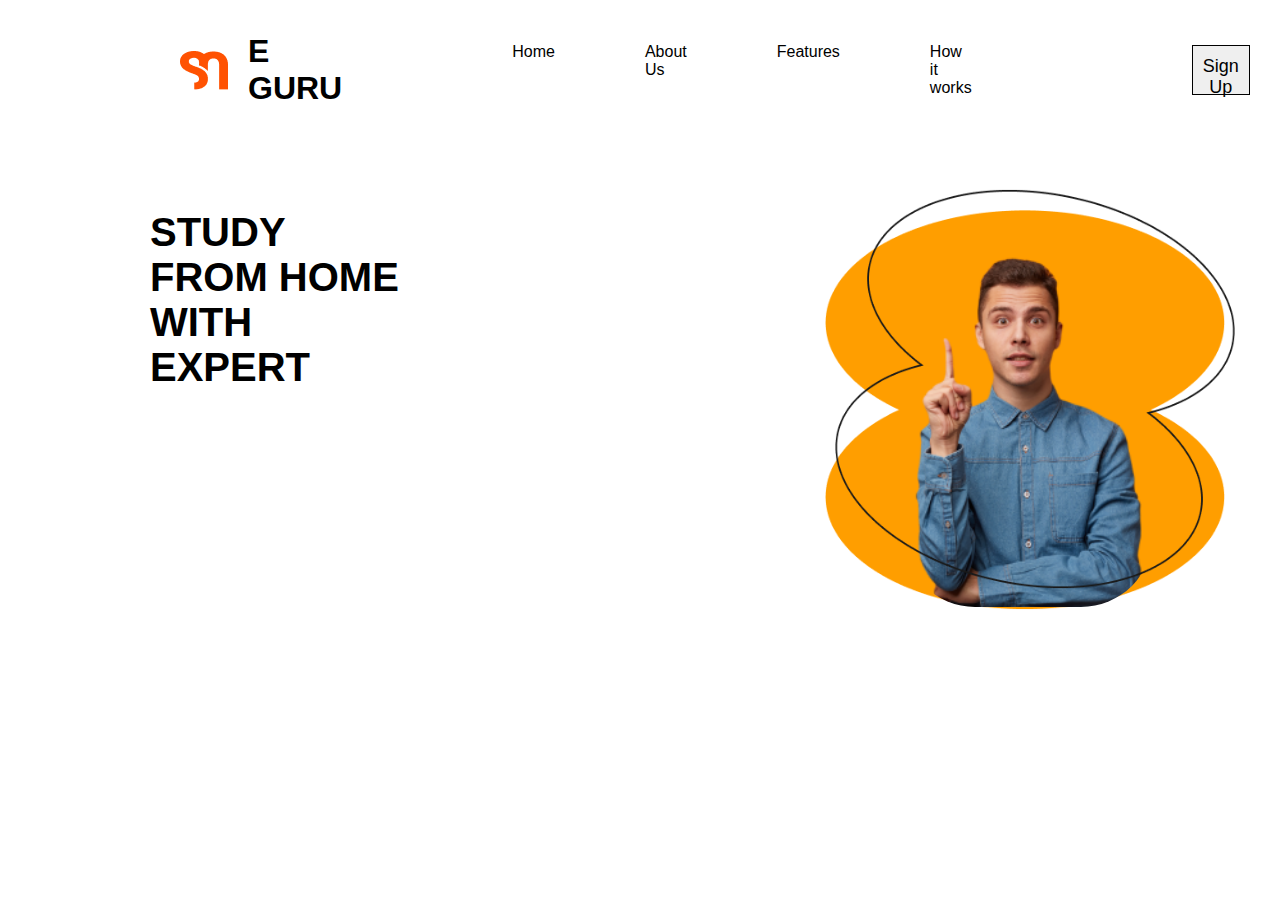
<file: project-1/assets/index.html>
<!DOCTYPE html>
<html lang="en">
<head>
    <meta charset="UTF-8">
    <meta name="viewport" content="width=device-width, initial-scale=1.0">
    <link rel="stylesheet" href="style.css">
    <title>E-guru</title>
</head>
<body>
    <nav>
            <img src="logo.png" alt="logo">
            <h1>E GURU</h1>
        <ul>
            <li>Home</li>
            <li>About Us</li>
            <li>Features</li>
            <li>How it works</li>
        </ul>
        <button class="signup">Sign Up</button>
    </nav>
    <div class="first-sec">
        <div class="left-sec">
            <h1>STUDY FROM HOME <br> WITH EXPERT</h1>
        </div>
        <div class="right-sec">
            <img class="img1" src="main-image-bg.png" alt="img">
            <img class="img3" src="main-image.png" alt="img">
            <img class="img2" src="main-image-pattern.png" alt="img">
        </div>
    </div>
</body>
</html>
</file>
<file: project-1/assets/style.css>
*{
    margin: 0px;
    padding: 0px;
}

body{
    font-family: Arial, Helvetica, sans-serif;
}

nav{
    display: flex;
    align-items: center;
    height: 80px;
    margin-top: 30px;
}

nav ul{
    display: flex;
    justify-content: center;
    gap: 90px;
    margin-left: 150px;
}

nav ul li{
    list-style: none;
    gap: 30px;
    cursor: pointer;
}

nav ul li:hover{
    color: #fa6800;
}

nav img{
    margin-left: 180px;
}

nav h1{
    margin: 20px;
}

.signup{
    height: 50px;
    width: 140px;
    margin-left: 220px;
    margin-right: 50px;
    padding: 10px 10px;
    border: 1px solid black;
    cursor: pointer;
    font-size: 18px;
}

.signup:hover{
    background-color: #e17222;
    transition: all 0.3s ease-in-out;
}

.first-sec{
    display: flex;
    width: 100%;

}

.left-sec{
    width: 748px;
    height: 600px;
}

.left-sec h1{
    margin: 100px 0px 50px 150px;
    font-size: 40px;
}

.right-sec{
    width: 748px;
    height: 600px;
    position: relative;
    margin: 100px 50px 50px 420px;
}

.img1{
    position: relative;
    top: 0px;
    left: 0px;
    height: 400px;
    width: 400px;
}



.img3{
    position: absolute;
    top: 36.5px;
    left: 78px;
    height: 360px;
    width: 250px;
    border-radius: 72px;
}

.img2{
    position: absolute;
    top: -21px;
    left: 10px;
    height: 400px;
    width: 400px;
}
</file>
